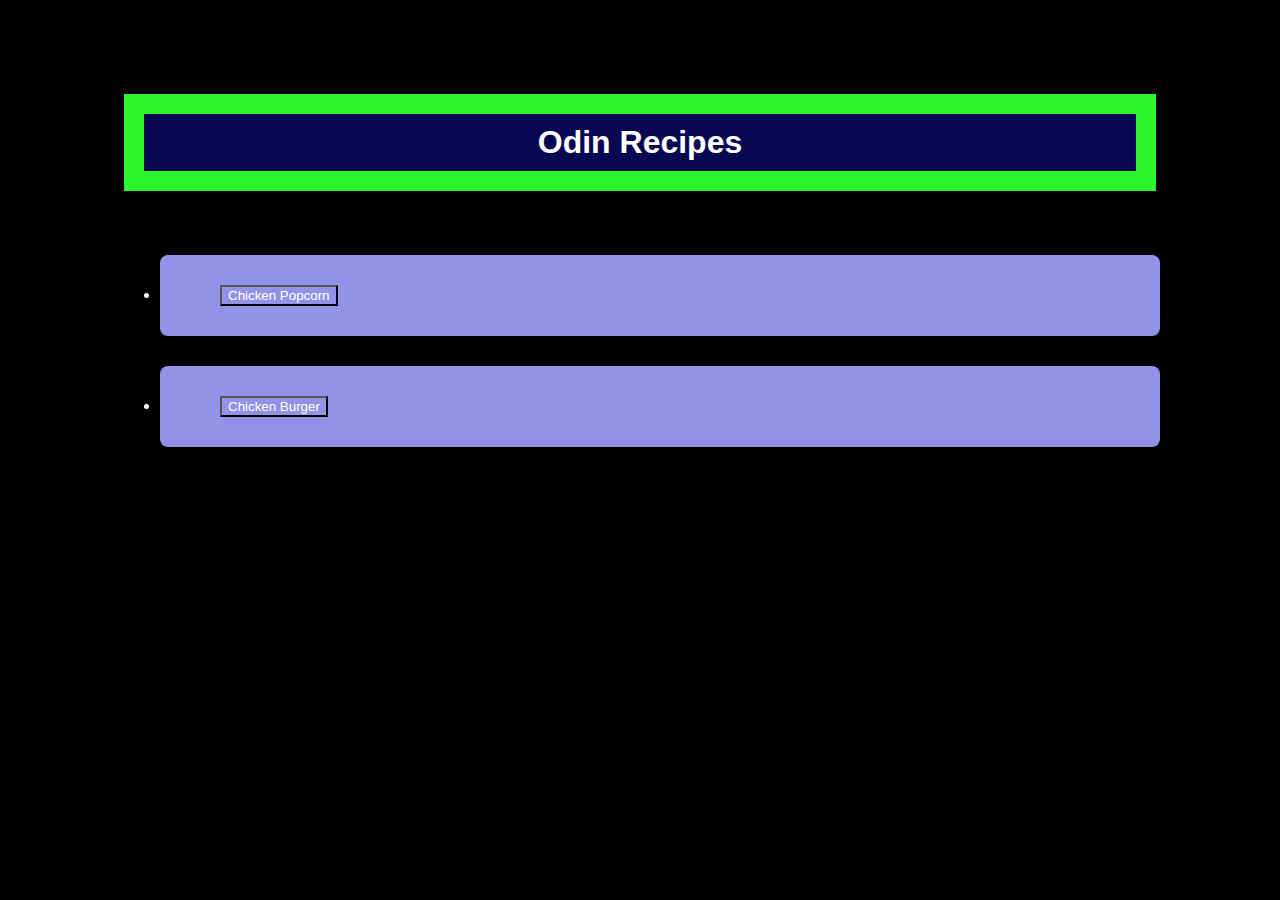
<file: index.html>
<!DOCTYPE html>
<html lang="en">
<head>
    <link rel = "stylesheet" href="styles.css">
    <meta charset="UTF-8">
    <meta name="viewport" content="width=device-width, initial-scale=1.0">
    <title>Document</title>
</head>
<body>
    <h1>Odin Recipes</h1>
    <ul>
        <li><a href="recipes/chickenpopcorn.html"><button>Chicken Popcorn</button></a></li>
        <li><a href="recipes/chickenburger.html"><button>Chicken Burger</button></a></li>
    </ul>
</body>
</html>
</file>
<file: styles.css>
* {
    margin: 30px;
    background: black;
}

h1 {
    margin: 2em;
    background: rgb(8, 8, 82);
    color: white;
    padding: 10px;
    border:20px solid rgb(42, 245, 42);
    font-family: "Helvetica", "Times New Roman", sans-serif;
    text-align: center;
}

li{
    color:white;
    background-color:rgb(146, 146, 233);
    border-radius: 8px;
}
a {
    background:rgb(146, 146, 233)
}
button{
    color: white;
    background: rgb(146, 146, 233)
}
</file>
